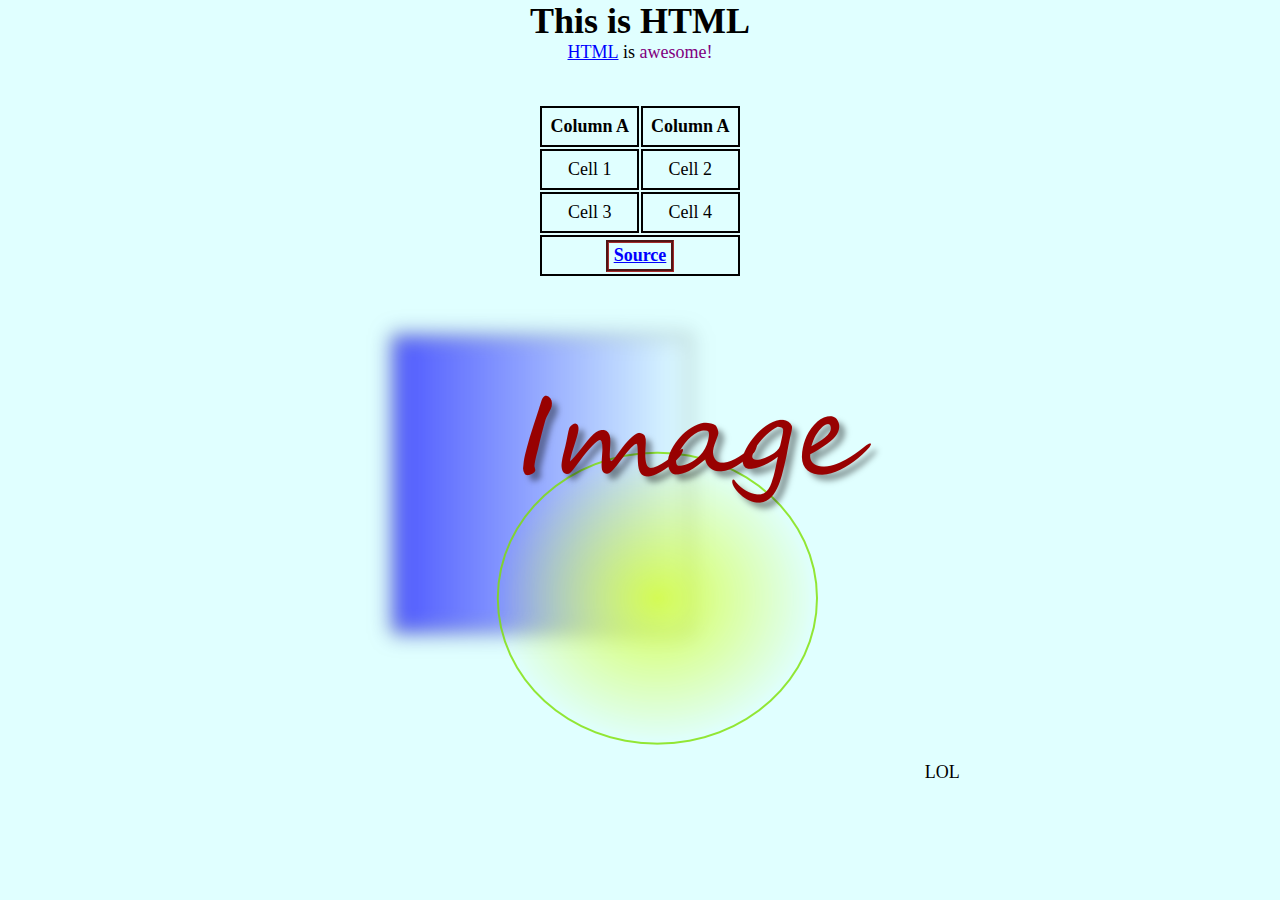
<file: Languages/HTML.html>
<!DOCTYPE html>
<html>
  <head>
    <title>HTML Example</title>
    <meta charset="UTF-8">
    <meta name="keywords" content="HTML, Example">
    <meta name="description" content="This is example HTML page">
    <link rel="stylesheet" type="text/css" href="CSS.css">
    <style type="text/css">
      #body * {
        margin: auto; /* Align to middle of page */
        text-align: center;
      }
      .big {
        font-size: large;
      }
      body > div.troll {
        visibility: hidden;
      }
      th, td {
        border: 2px solid black;
        padding: 8px;
      }
    </style>
    <script type="text/javascript" src="JavaScript.js"></script>
    <script type="text/javascript">
      /**
       * Find HTML element based on it's ID/
       *
       * @param id The ID if element.
       * @return HTML element.
       */
       function getById(id) {
         return document.getElementById(id);
       }
      var timeout = null;
      function troll() {
        if (timeout)
          window.clearTimeout(timeout);
        getById('troll').style.visibility = "visible";
        timeout = setTimeout(function() {
          getById('troll').style.visibility = "hidden"
        }, 1500);
        // Prevent link
        return false;
      }
    </script>
  </head>
  <body id="body" style="background-color: LightCyan">
    <h1>This is <span style="font-weight: bold;">HTML</span></h1><!-- <== heading of page -->
    <p class="big"><a href="http://www.w3.org/TR/html5/" onclick="return troll();">HTML</a> is <span id="awesome">awesome!</span></p>
    <div id="troll" class="troll">Yes, I'm a troll</div>
    <!--
           HAHAHAHA
     -->
    <script type="text/javascript">
      (function() {
        "use strict";
        getById("awesome").style.color = "purple";
        document.addEventListener("DOMContentLoaded", function() {
          var img = document.getElementsByTagName("img");
          for (var i = 0; i < img.length; i++) {
            img[i].addEventListener("mouseover", function() {
              this.style.transform = "skewY(15deg)";
            });
            img[i].addEventListener("mouseout", function() {
              this.style.transform = "skewY(0deg)";
            });
          }
        });
      })();
    </script>
    <table style="margin-top:20px">
      <thead>
        <tr><th>Column A</th><th>Column A</th></tr>
      </thead>
      <tbody>
        <tr><td>Cell 1</td><td>Cell 2</td></tr>
        <tr><td>Cell 3</td><td>Cell 4</td></tr>
      </tbody>
      <tfoot>
        <tr><th colspan="2"><a href="git://github.com/davispuh/Source-Code.git">Source</a></th></tr>
      </tfoot>
    </table>
    <div>
      <img src="../Resources/image.png" alt="Here should be image" width="600" style="transition: all 1s">
    </div>
  </body>
</html>
</file>
<file: Languages/CSS.css>
/*

  CSS

*/


*, :root /* Use this for everything */ {
  font-family: "Times New Roman", Times, serif;
  font-size: 18px;
  margin: 0;
}



strong {
  font-weight: bolder;
}

h1, h2, h3, h4, h5, h6 {
  font-size: 36px;
}

h1 *, h2 *, h3 *, h4 *, h5 *, h6 * {
  font-size: 36px;
}

div > img {
  border: 0;
}

span.small {
  font-size: small;
}

span#huge {
  font-size: 5em;
}

.logo {
   background-image: url("../Resources/image.png");
}

.red {
  color: rgb(255,0,0);
}

.red:hover { /* when mouse over */
  color: #AA0000;
}

a:link    { color: blue;   } /* link haven't been visited */
a:visited { color: red;    } /* link has been visited     */
a:active  { color: yellow; } /* when link is clicked      */

.page div > span:first-child
{
   float: left;
} 

q:lang(en) {
  quotes: "\201C" "\201D";
}

div+p:first-line, div~p:first-line
{
  text-indent: 20px;
} 

a[href^="git://"] {
  outline:brown groove;
  padding: 2px 5px 4px 5px;
}

img[src$=".gif"] {
  cursor: crosshair;
}

div:nth-child(6):after
{
  content: 'LOL'
}
</file>
